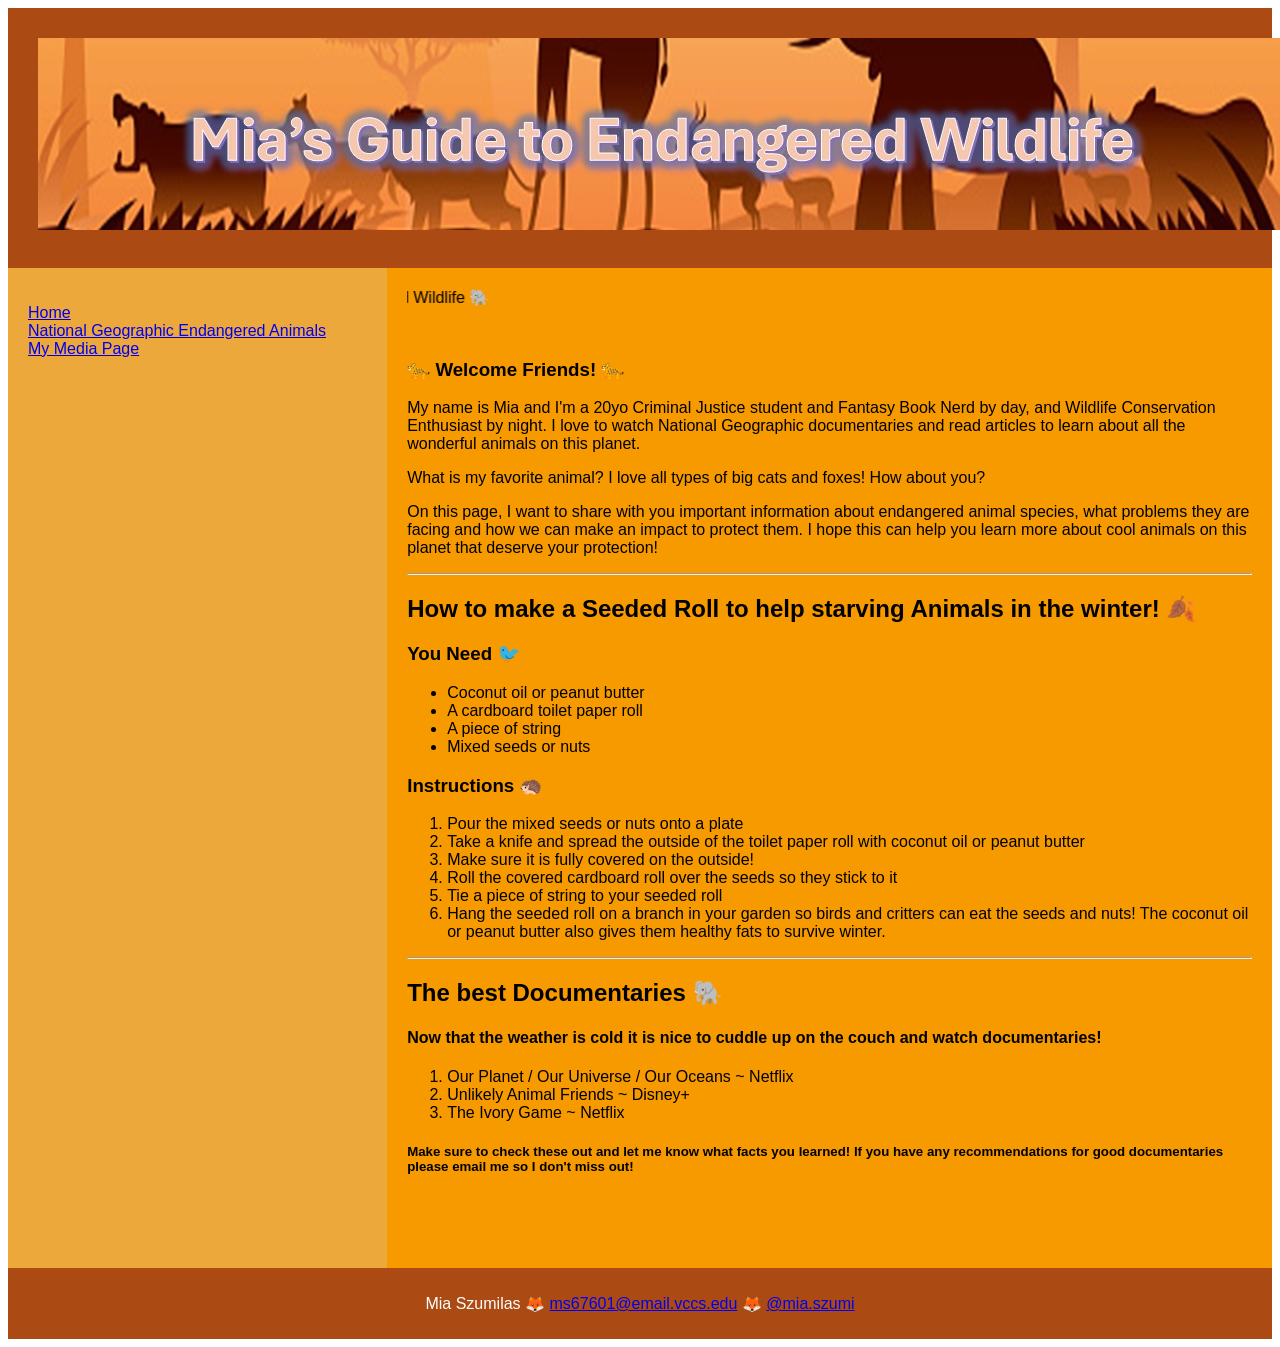
<file: Index.html>
<!DOCTYPE html>
<html lang="en">
<head>
      <title>Mia's Page</title>
      <meta charset="utf-8">
      <meta name="viewport" content="width=device-width, initial-scale=1">
	<link rel="stylesheet" type="text/css" href="Style1.css">
	<link href="icoimage.ico" type="image/icon" rel="icon">
</head>
<body>


<header>
  <img src="banner.jpg" alt text="Banner">
</header>

<section>
  <nav>
    <ul>
      <li><a href="index.html">Home</a></li>
      <li><a href="https://www.nationalgeographic.com/animals/topic/endangered-species" target="_blank">National Geographic Endangered Animals</a></li>
      <li><a href="media.html">My Media Page</a></li>
   
    </ul>
  </nav>
  
  <article>
	<marquee width="80%" direction="right" height="5%">
&#128024; Welcome to Mia's Guide to Endangered Wildlife &#128024;
</marquee>
    <h1>&#128006; Welcome Friends! &#128006; </h1>
    <p>My name is Mia and I'm a 20yo Criminal Justice student and Fantasy Book Nerd by day, and Wildlife Conservation Enthusiast by night. I love to watch National Geographic documentaries and read articles to learn about all the wonderful animals on this planet.</p>
	<p>What is my favorite animal? I love all types of big cats and foxes! How about you?</p>
    <p>On this page, I want to share with you important information about endangered animal species, what problems they are facing and how we can make an impact to protect them. I hope this can help you learn more about cool animals on this planet that deserve your protection!</p>
 

<hr>

<H2>How to make a Seeded Roll to help starving Animals in the winter! &#x1F342;</h2>

	<h3>You Need &#x1F426;</h3>
	<ul>
	  <li>Coconut oil or peanut butter</li>
	  <li>A cardboard toilet paper roll</li>
	  <li>A piece of string</li>
	  <li>Mixed seeds or nuts</li>
	</ul>

	<h3>Instructions &#x1F994;</h3>
 	<ol>
	<li>Pour the mixed seeds or nuts onto a plate</li>
        <li>Take a knife and spread the outside of the toilet paper roll with coconut oil or peanut butter </li>
        <li>Make sure it is fully covered on the outside!</li>
	<li>Roll the covered cardboard roll over the seeds so they stick to it</li>
	<li>Tie a piece of string to your seeded roll</li>
	<li>Hang the seeded roll on a branch in your garden so birds and critters can eat the seeds and nuts! The coconut oil or peanut butter also gives them healthy fats to survive winter.</li>
 	</ol>

<hr>

<H2>The best Documentaries &#128024;</H2>
<h4>Now that the weather is cold it is nice to cuddle up on the couch and watch documentaries!</h4>
<ol>
<li>Our Planet / Our Universe / Our Oceans ~ Netflix</li>
<li>Unlikely Animal Friends ~ Disney+</li>
<li>The Ivory Game ~ Netflix</li>
</ol>
<h5>Make sure to check these out and let me know what facts you learned! If you have any recommendations for good documentaries please email me so I don't miss out!</h5>

</article>
</section>

<footer>
  <p>Mia Szumilas &#129418;  <a href="mailto:ms67601@email.vccs.edu">ms67601@email.vccs.edu</a> &#129418; <a href="https://www.instagram.com/mia.szumi/" target=_blank">@mia.szumi</a> </p>
</footer>

</body>
</html>
</file>
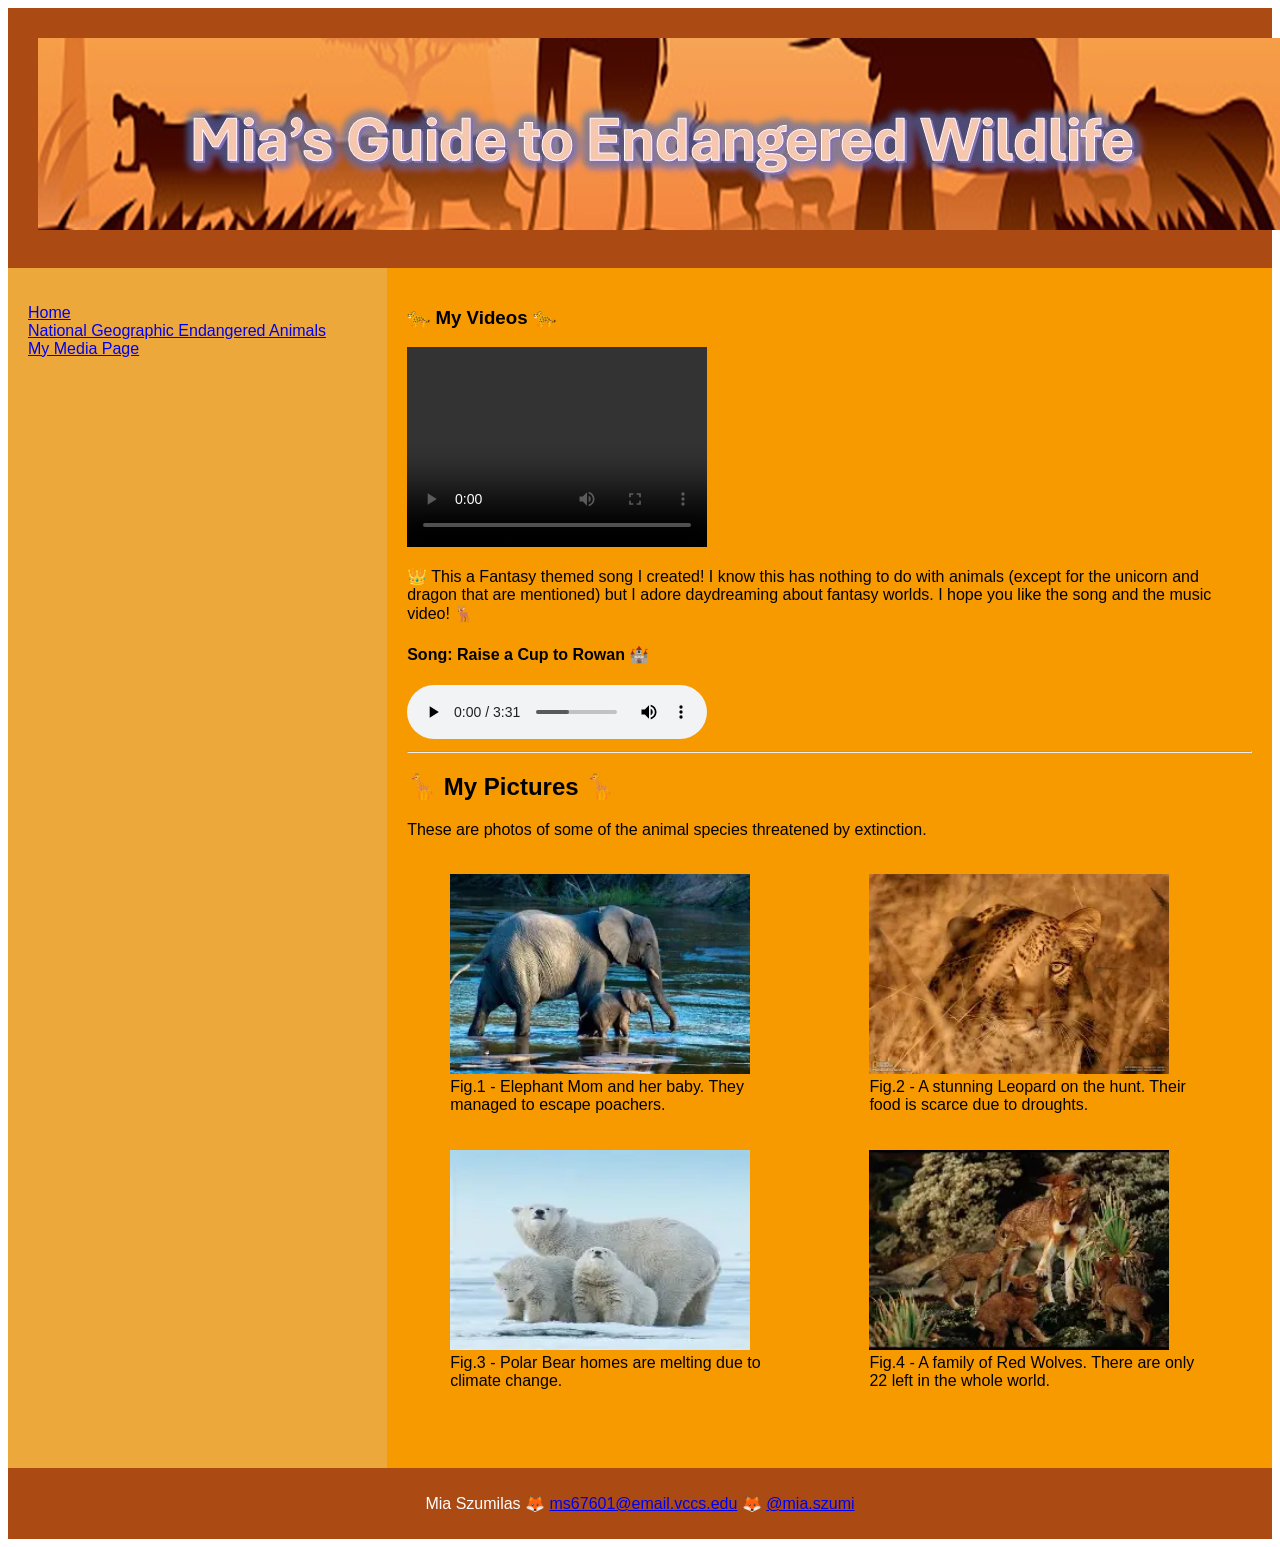
<file: Media.html>
<!DOCTYPE html>
<html lang="en">
<head>
      <title>Mia's Page</title>
      <meta charset="utf-8">
      <meta name="viewport" content="width=device-width, initial-scale=1">
	<link rel="stylesheet" type="text/css" href="Style 2.css">
	<link href="icoimage.ico" type="image/icon" rel="icon">
</head>
<body>


<header>
  <img src="banner.jpg" alt text="Banner">
</header>

<section>
  <nav>
    <ul>
      <li><a href="index.html">Home</a></li>
      <li><a href="https://www.nationalgeographic.com/animals/topic/endangered-species" target="_blank">National Geographic Endangered Animals</a></li>
      <li><a href="media.html">My Media Page</a></li>
   
    </ul>
  </nav>
  
  <article>
    <h1>&#128006; My Videos &#128006; </h1>

<video width="300" height="200" controls>
<source src="MiasMV.mp4" type="video/mp4">
</video>
    <p>&#128081; This a Fantasy themed song I created! I know this has nothing to do with animals (except for the unicorn and dragon that are mentioned) but I adore daydreaming about fantasy worlds. I hope you like the song and the music video! &#129420; </p>

<h4>Song: Raise a Cup to Rowan &#127984;</h4>
	<audio controls>
	  <source src="RowanSong!.mp3" type="audio/mp3">
	</audio>



<hr>

<h2>&#129426; My Pictures &#129426;</h2>
    <p>These are photos of some of the animal species threatened by extinction.</p>
<table>
	  <tr>
	    <td><figure>
<img src="elephant.jpg" alt="Elephants" width="300" height="200">
<figcaption>Fig.1 - Elephant Mom and her baby. They managed to escape poachers.</figcaption>
</figure></td>
            <td><figure>
<img src="leopard.jpg" alt="Leopard" width="300" height="200">
<figcaption>Fig.2 - A stunning Leopard on the hunt. Their food is scarce due to droughts.</figcaption>
</figure></td>
	 </tr>

	<tr>
 	 <td><figure>
<img src="polar.jpg" alt="Polar Bear" width="300" height="200">
<figcaption>Fig.3 - Polar Bear homes are melting due to climate change.</figcaption>
</figure></td>
	 <td><figure>
<img src="wolf.jpg" alt="Wolf" width="300" height="200">
<figcaption>Fig.4 - A family of Red Wolves. There are only 22 left in the whole world.</figcaption>
</figure></td>
	 
	</table>
  </article>
</section>

<footer>
  <p>Mia Szumilas &#129418;  <a href="mailto:ms67601@email.vccs.edu">ms67601@email.vccs.edu</a> &#129418; <a href="https://www.instagram.com/mia.szumi/" target=_blank">@mia.szumi</a> </p>
</footer>

</body>
</html>
</file>
<file: Style1.css>
* {
  box-sizing: border-box;
}

body {
  font-family: Arial, Helvetica, sans-serif;
}

/* Style the header */
header {
  background-color: #AB4A13;
  padding: 30px;
  text-align: center;
  font-size: 35px;
  color: white;
}

/* Create two columns/boxes that floats next to each other */
nav {
  float: left;
  width: 30%;
  height: 1000px; /* only for demonstration, should be removed */
  background: #EDA83B;
  padding: 20px;
}

/* Style the list inside the menu */
nav ul {
  list-style-type: none;
  padding: 0;
}

article {
  float: left;
  padding: 20px;
  width: 70%;
  background-color: #F79A00;
  height: 1000px; /* only for demonstration, should be removed */
}

/* Clear floats after the columns */
section:after {
  content: "";
  display: table;
  clear: both;
}

/* Style the footer */
footer {
  background-color: #AB4A13;
  padding: 10px;
  text-align: center;
  color: white;
}

/* Responsive layout - makes the two columns/boxes stack on top of each other instead of next to each other, on small screens */
@media (max-width: 600px) {
  nav, article {
    width: 100%;
    height: auto;
  }
}
</file>
<file: Style 2.css>
* {
  box-sizing: border-box;
}

body {
  font-family: Arial, Helvetica, sans-serif;
}

/* Style the header */
header {
  background-color: #AB4A13;
  padding: 30px;
  text-align: center;
  font-size: 35px;
  color: white;
}

/* Create two columns/boxes that floats next to each other */
nav {
  float: left;
  width: 30%;
  height: 1200px; /* only for demonstration, should be removed */
  background: #EDA83B;
  padding: 20px;
}

/* Style the list inside the menu */
nav ul {
  list-style-type: none;
  padding: 0;
}

article {
  float: left;
  padding: 20px;
  width: 70%;
  background-color: #F79A00;
  height: 1200px; /* only for demonstration, should be removed */
}

/* Clear floats after the columns */
section:after {
  content: "";
  display: table;
  clear: both;
}

/* Style the footer */
footer {
  background-color: #AB4A13;
  padding: 10px;
  text-align: center;
  color: white;
}

/* Responsive layout - makes the two columns/boxes stack on top of each other instead of next to each other, on small screens */
@media (max-width: 600px) {
  nav, article {
    width: 100%;
    height: auto;
  }
}
</file>
